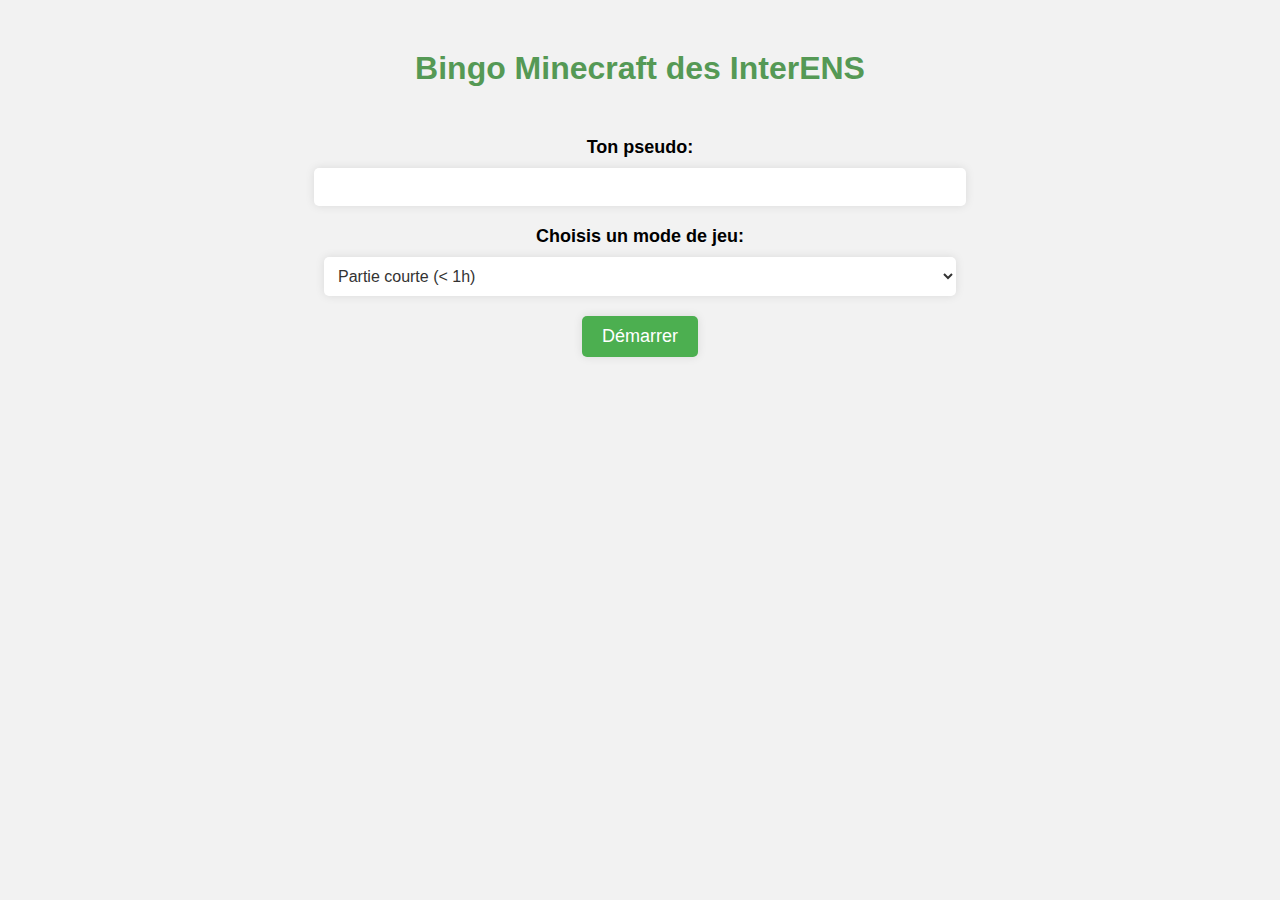
<file: index.html>
<!DOCTYPE html>
<html>
<head>
	<meta charset="utf-8">
	<title>Bingo Minecraft des InterENS</title>
	<link rel="stylesheet" href="style.css" />
</head>
<body>

	<script src="utils.js"></script>
	<script src="index.js"></script>

	<h1>Bingo Minecraft des InterENS</h1>
	<form onsubmit="return false">
		<label for="pseudo">Ton pseudo:</label>
		<input type="text" id="pseudo" name="pseudo" required>

		<label for="partie">Choisis un mode de jeu:</label>
		<select id="partie" name="partie">
			<option value="court">Partie courte (< 1h)</option>
			<option value="moyen">Partie normale (< 2h)</option>
			<option value="long">Partie loooongue (> 2h)</option>
		</select>

		<button type="submit" onclick="startGame()">Démarrer</button>
	</form>

</body>
</html>
</file>
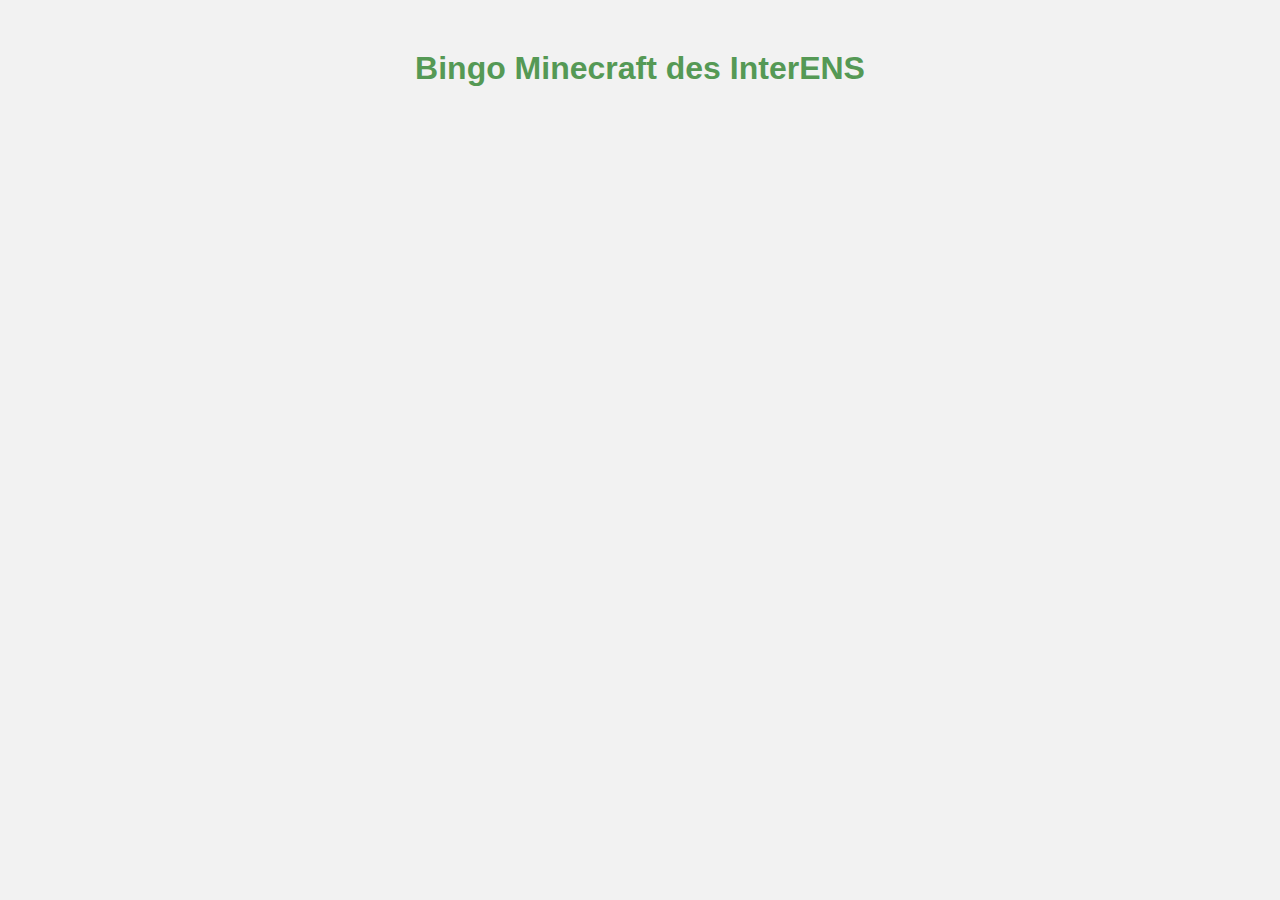
<file: countdown.html>
<!DOCTYPE html>
<html>
<head>
	<title>Bingo des InterENS</title>
	<style>
		body {
			background-color: #f2f2f2;
			text-align: center;
			font-family: Arial, sans-serif;
		}
		h1 {
			text-align: center;
			margin-top: 50px;
			color: #559955;
		}
		#countdown {
			font-size: 48px;
			margin-top: 50px;
		}
	</style>
</head>
<body>
	<h1>Bingo Minecraft des InterENS</h1>
	<div id="countdown"></div>

	<script>
		var countDownDate = new Date();
		countDownDate.setDate(countDownDate.getDate() + 1);
		countDownDate.setHours(19);
		countDownDate.setMinutes(0);
		countDownDate.setSeconds(0);

		var x = setInterval(function() {
			var now = new Date().getTime();
			var distance = countDownDate - now;
			var hours = Math.floor((distance % (1000 * 60 * 60 * 24)) / (1000 * 60 * 60));
			var minutes = Math.floor((distance % (1000 * 60 * 60)) / (1000 * 60));
			var seconds = Math.floor((distance % (1000 * 60)) / 1000);

			document.getElementById("countdown").innerHTML = hours + "h "
			+ minutes + "m " + seconds + "s ";

			if (distance < 0) {
				clearInterval(x);
				document.getElementById("countdown").innerHTML = "Début imminent...";
			}
		}, 1000);
	</script>
</body>
</html>
</file>
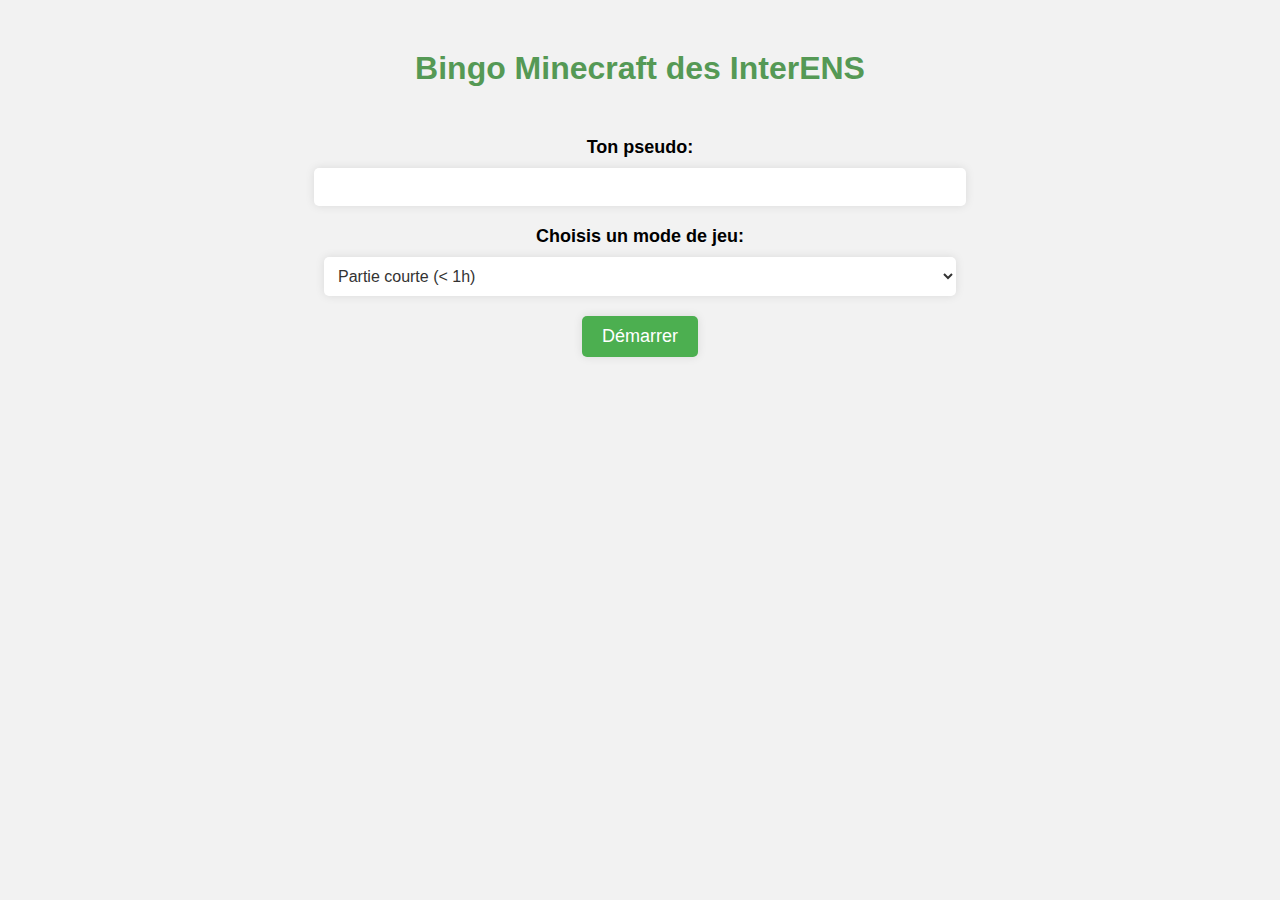
<file: game.html>
<!DOCTYPE html>
<html>
<head>
	<title>My Webpage</title>
	<link rel="stylesheet" href="style.css" />
</head>
<body>

	<script src="utils.js"></script>

	<div id="mainContainer" class="container">

		<div id="congrats" class="congrats"></div>
		<div id="chrono" class="chronometer">--:--:--</div>

		<div class="grid">
			<!-- <img class="bingoItem" src="grille-court/1.webp" alt="Image 1" title="ATTENTION LE MIEL EST PLEIN"> -->
			<!-- <img class="bingoItem" src="grille-court/1.webp" alt="Image 2">
			<img class="bingoItem" src="grille-court/1.webp" alt="Image 3">
			<img class="bingoItem" src="grille-court/1.webp" alt="Image 4">
			<img class="bingoItem" src="grille-court/1.webp" alt="Image 5">
			<img class="bingoItem" src="grille-court/1.webp" alt="Image 6">
			<img class="bingoItem" src="grille-court/1.webp" alt="Image 7">
			<img class="bingoItem" src="grille-court/1.webp" alt="Image 8">
			<img class="bingoItem" src="grille-court/1.webp" alt="Image 9">
			<img class="bingoItem" src="grille-court/1.webp" alt="Image 10">
			<img class="bingoItem" src="grille-court/1.webp" alt="Image 11">
			<img class="bingoItem" src="grille-court/1.webp" alt="Image 12">
			<img class="bingoItem" src="grille-court/1.webp" alt="Image 13">
			<img class="bingoItem" src="grille-court/1.webp" alt="Image 14">
			<img class="bingoItem" src="grille-court/1.webp" alt="Image 15">
			<img class="bingoItem" src="grille-court/1.webp" alt="Image 16">
			<img class="bingoItem" src="grille-court/1.webp" alt="Image 17">
			<img class="bingoItem" src="grille-court/1.webp" alt="Image 18">
			<img class="bingoItem" src="grille-court/1.webp" alt="Image 19">
			<img class="bingoItem" src="grille-court/1.webp" alt="Image 20">
			<img class="bingoItem" src="grille-court/1.webp" alt="Image 21">
			<img class="bingoItem" src="grille-court/1.webp" alt="Image 22">
			<img class="bingoItem" src="grille-court/1.webp" alt="Image 23">
			<img class="bingoItem" src="grille-court/1.webp" alt="Image 24">
			<img class="bingoItem" src="grille-court/1.webp" alt="Image 25"> -->
		</div>

		<div id="seed" class="number">0</div>

		<textarea id="comment-field" placeholder="Un commentaire à ajouter ?"></textarea>

		<div id="comm" class="comm"></div>

		<button id="end-run">Terminer la run</button>
	</div>

	<script src="game.js"></script>
</body>
</html>
</file>
<file: style.css>
body {
	background-color: #f2f2f2;
	font-family: Arial, sans-serif;
}

.container {
	display: flex;
	flex-direction: column;
	align-items: center;
	margin-top: 50px;
}

.chronometer {
	margin-top: -30px;
	font-size: 36px;
	font-weight: bold;
	margin-bottom: 10px;
}

.congrats {
	margin-top: -30px;
	font-size: 50px;
	font-weight: bold;
	margin-bottom: 30px;
}

.comm {
	font-size: 20px;
}

.grid {
	display: grid;
	grid-template-columns: repeat(5, 1fr);
	grid-template-rows: repeat(5, 1fr);
	gap: 10px;
	margin-bottom: 20px;
	max-width: 35%;
}

.grid img {
	max-width: 100%;
	height: auto;
	object-fit: cover;
	cursor: pointer;
/*	line-height: 100px;*/
	text-align: center;
}

.number {
	font-size: 36px;
	font-weight: bold;
}

h1 {
	text-align: center;
	margin-top: 50px;
	color: #559955;
}

form {
	display: flex;
	flex-direction: column;
	align-items: center;
	margin-top: 50px;
}

label {
	margin-bottom: 10px;
	font-size: 18px;
	font-weight: bold;
}

input[type="text"], select {
	padding: 10px;
	border: none;
	border-radius: 5px;
	margin-bottom: 20px;
	font-size: 16px;
	width: 300px;
	box-shadow: 0px 0px 10px rgba(0,0,0,0.1);
	background-color: #ffffff;
	color: #333333;
	outline: none;
}

input[type="text"]:focus, select:focus {
	box-shadow: 0px 0px 10px rgba(0,0,0,0.3);
}

button {
	padding: 10px 20px;
	border: none;
	border-radius: 5px;
	background-color: #4CAF50;
	color: #ffffff;
	font-size: 18px;
	cursor: pointer;
	box-shadow: 0px 0px 10px rgba(0,0,0,0.1);
	transition: background-color 0.3s ease;
}

button:hover {
	background-color: #3e8e41;
}

#comment-field {
	display: block;
	margin-top: 20px;
	margin-bottom: 20px;
	width: 40%;
	height: 60px;
	font-size: 16px;
	resize: none;
	border: 1px solid #ccc;
	border-radius: 4px;
	padding: 10px;
}

/*img:not([alt]),
img[alt=""] {
  border: 3px solid red;
  align-items: center;
}
*/
/* media queries */

@media screen and (max-width: 1300px) {
    
    .grid {
        max-width: 50%;
    }
    
    input[type="text"], select {
        width: 50%;
    }
    
    #comment-field {
        width: 50%;
    }
    
}

@media screen and (max-width: 1100px) {
    
    .grid {
        max-width: 60%;
    }
    
    input[type="text"], select {
        width: 60%;
    }
    
    #comment-field {
        width: 60%;
    }
    
}

@media screen and (max-width: 1000px) {
    
    .grid {
        max-width: 70%;
    }
    
    input[type="text"], select {
        width: 70%;
    }
    
    #comment-field {
        width: 70%;
    }
    
}

@media screen and (max-width: 768px) {
    
    .grid {
        max-width: 80%;
    }
    
    input[type="text"], select {
        width: 80%;
    }
    
    #comment-field {
        width: 80%;
    }
    
}
</file>
